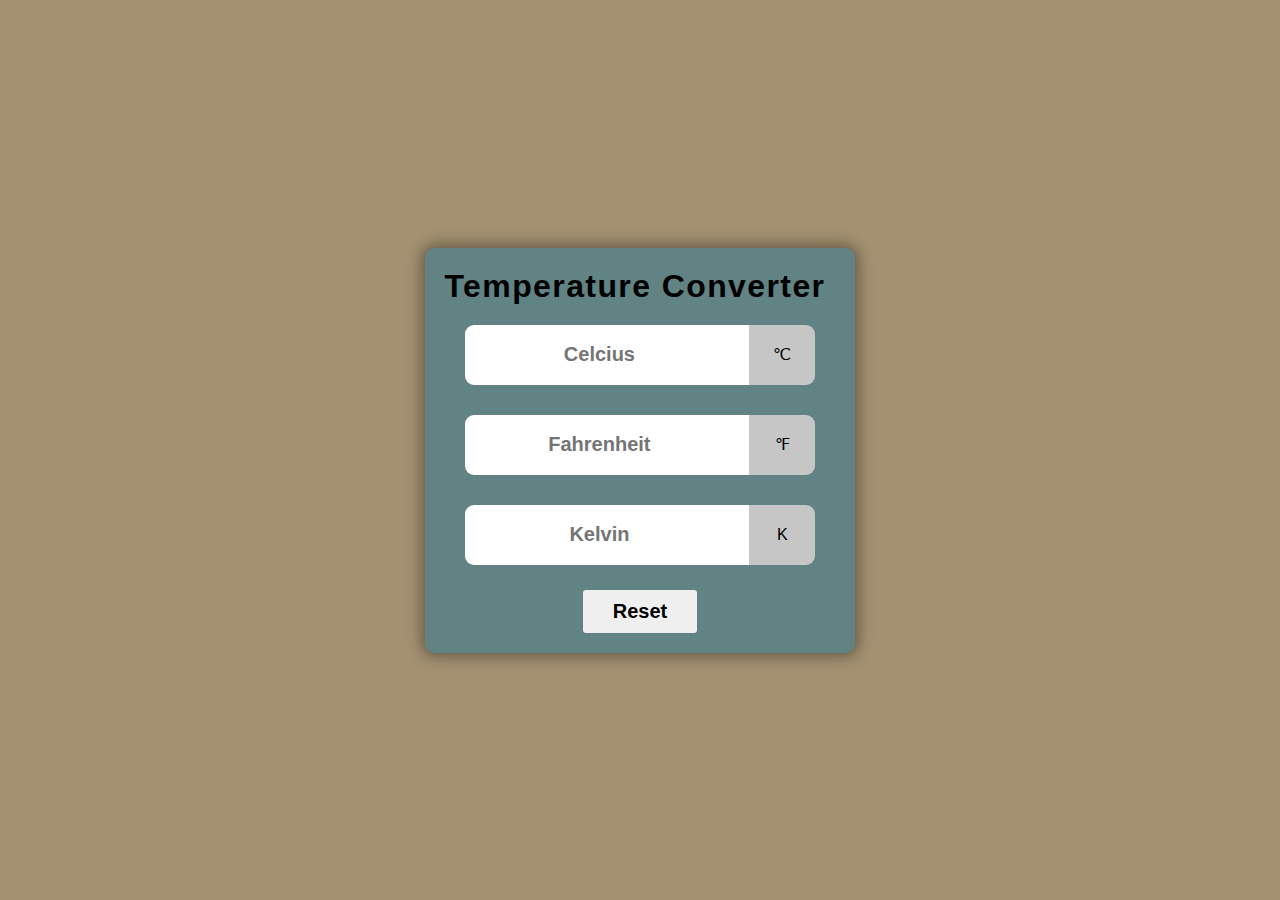
<file: TC/index.html>
<!DOCTYPE html>
<html lang="en">

<head>
    <meta charset="UTF-8">
    <meta name="viewport" content="width=device-width, initial-scale=1.0">
    <title>Temperature Converter</title>
    <link rel="stylesheet" href="TC.css">
</head>

<body>
    <div class="container">
        <div class="title">
            <h1>Temperature Converter</h1>
            <span class="temp-icon"><i class="fa fa-thermometer-empty" aria-hidden="true"></i></span>
        </div>
        <div id="Celcius">
            <input type="number" name="celcius" placeholder="Celcius">
            <span class="icon">&#8451</span>
        </div>
        <div id="Fahrenheit">
            <input type="number" name="Fahrenheit" placeholder="Fahrenheit">
            <span class="icon">&#8457</span>
        </div>
        <div id="Kelvin">
            <input type="number" name="Kelvin" placeholder="Kelvin">
            <span class="icon">&#8490</span>
        </div>
        <div class="button">
            <button>Reset</button>
        </div>
    </div>
    <script src="TC.js"></script>
</body>

</html>
</file>
<file: TC/TC.css>
* {
    margin: 0px;
    padding: 0px;
    box-sizing: border-box;
}

body {
    display: flex;
    justify-content: center;
    align-items: center;
    min-height: 100vh;
    background-color: #a39171;
}

.container {
    max-width: 450px;
    background-color: rgb(97, 131, 131);
    border-radius: 10px;
    box-shadow: 0px 0px 15px 3px rgba(0, 0, 0, 0.4);
    font-family: sans-serif;
    padding: 20px;
}

.title {
    display: flex;
    justify-content: center;
    align-items: center;
    flex-wrap: wrap;
    gap: 10px;
}

h1 {
    color: rgb(0, 0, 0);
    letter-spacing: 1.4px;
    text-align: center;
}

#Celcius,
#Fahrenheit,
#Kelvin {
    display: flex;
    justify-content: center;
    align-items: center;
    padding: 10px;
    margin: 10px;
    border-radius: 5px;
}

input {
    flex: 5;
    height: 60px;
    font-size: 20px;
    font-weight: 600;
    text-align: center;
    border: none;
    padding: 2px;
    border-radius: 9px 0px 0px 9px;
}

.icon {
    flex: 1;
    height: 60px;
    line-height: 60px;
    padding: 0px 5px;
    background: rgb(0, 0, 0);
    background-color: rgb(199, 198, 198);
    border-radius: 0 9px 9px 0px;
    display: flex;
    align-items: center;
    justify-content: center;
}

.button {
    text-align: center;
    margin-top: 15px;
}

.button button {
    border: none;
    outline: none;
    padding: 10px 30px;
    font-size: 20px;
    font-weight: 600;
    border-radius: 3px;
    cursor: pointer;
    transition: 0.3s;
}

.button button:hover {
    background-color: rgb(0, 0, 0);
    color: rgb(121, 114, 114);
}
</file>
